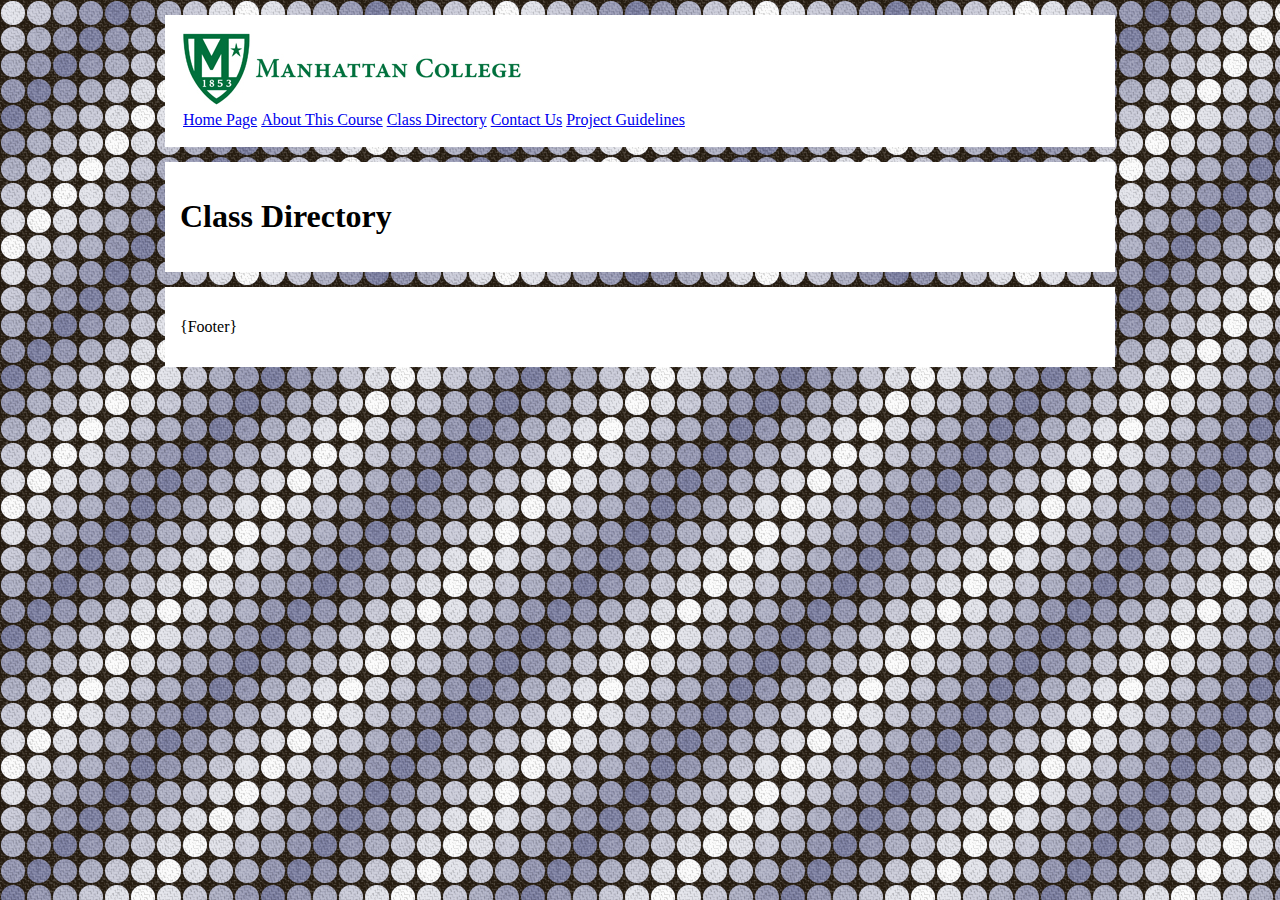
<file: index.html>
<!DOCTYPE html PUBLIC "-//W3C//DTD XHTML 1.0 Transitional//EN" "http://www.w3.org/TR/xhtml1/DTD/xhtml1-transitional.dtd">
<html xmlns="http://www.w3.org/1999/xhtml"><!-- InstanceBegin template="/Templates/Master Template.dwt" codeOutsideHTMLIsLocked="false" -->
	<head>
		<meta http-equiv="Content-Type" content="text/html; charset=utf-8" />
		<!-- InstanceBeginEditable name="doctitle" -->
<title>Class Directory</title>
<!-- InstanceEndEditable -->
		<!-- InstanceBeginEditable name="head" -->
<!-- InstanceEndEditable -->
		<link href="css/styles.css" rel="stylesheet" type="text/css" />
	</head>
	
	<body>
		<div class="wrapper">
			<div class="content">
				<img src="images/interface/manhattan-college-logo.png" width="341" height="78" alt="Manhattan College Logo" />
				<table>
					<tr>
						<td><a href="index.html">Home Page</a></td>
						<td><a href="about-this-course.html">About This Course</a></td>
						<td><a href="class-directory.html">Class Directory</a></td>
						<td><a href="contact-us.html">Contact Us</a></td>
						<td><a href="project-guidelines.html">Project Guidelines</a></td>
					</tr>
				</table>
			</div>
			<div class="content">
				<!-- InstanceBeginEditable name="Master Content Area" -->
	<h1>Class Directory</h1>
	<!-- InstanceEndEditable -->
			</div>
			<div class="content">
				<p>{Footer}</p>
			</div>
		</div>
	</body>
<!-- InstanceEnd --></html>
</file>
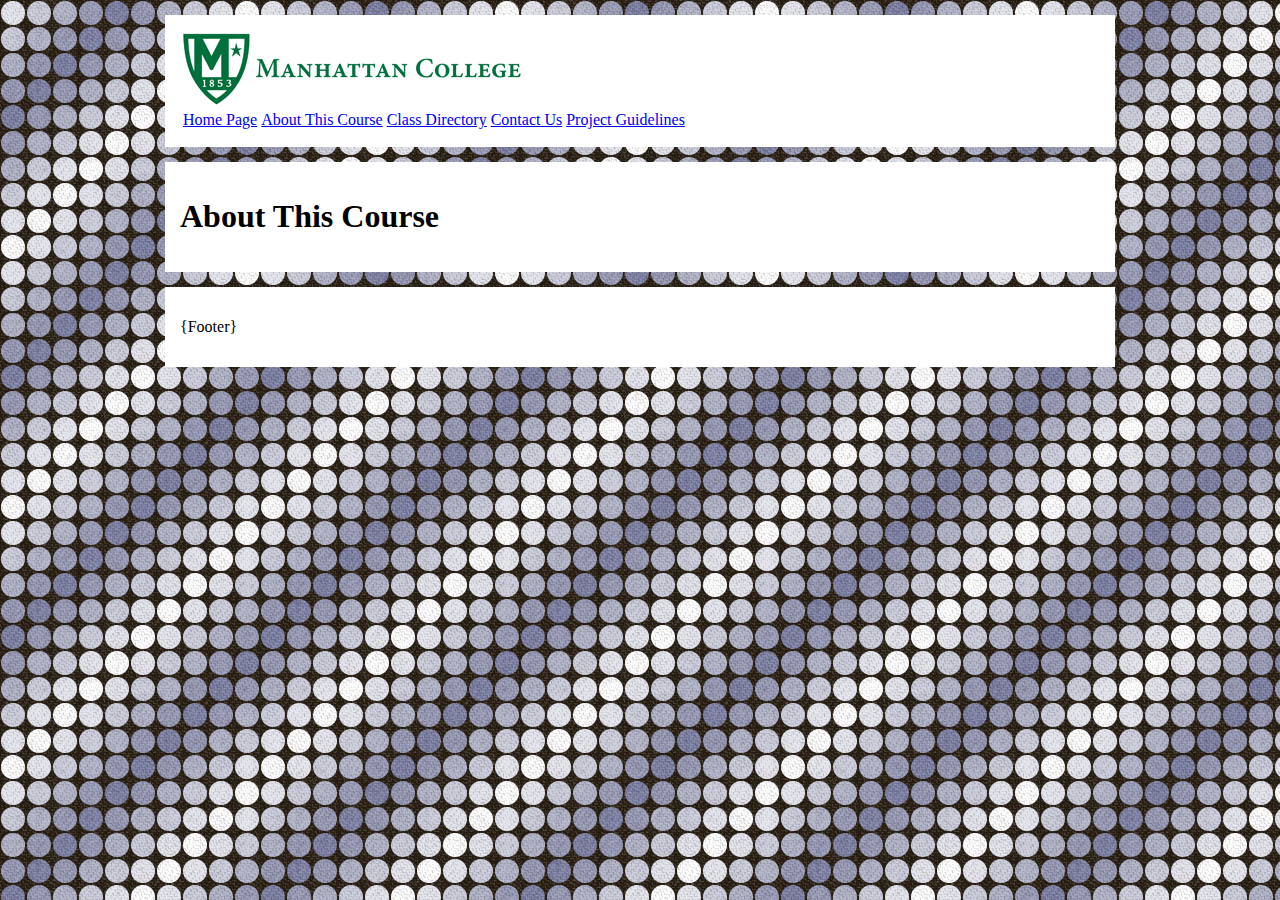
<file: about-this-course.html>
<!DOCTYPE html PUBLIC "-//W3C//DTD XHTML 1.0 Transitional//EN" "http://www.w3.org/TR/xhtml1/DTD/xhtml1-transitional.dtd">
<html xmlns="http://www.w3.org/1999/xhtml"><!-- InstanceBegin template="/Templates/Master Template.dwt" codeOutsideHTMLIsLocked="false" -->
	<head>
		<meta http-equiv="Content-Type" content="text/html; charset=utf-8" />
		<!-- InstanceBeginEditable name="doctitle" -->
<title>About This Course</title>
<!-- InstanceEndEditable -->
		<!-- InstanceBeginEditable name="head" -->
<!-- InstanceEndEditable -->
		<link href="css/styles.css" rel="stylesheet" type="text/css" />
	</head>
	
	<body>
		<div class="wrapper">
			<div class="content">
				<img src="images/interface/manhattan-college-logo.png" width="341" height="78" alt="Manhattan College Logo" />
				<table>
					<tr>
						<td><a href="index.html">Home Page</a></td>
						<td><a href="about-this-course.html">About This Course</a></td>
						<td><a href="class-directory.html">Class Directory</a></td>
						<td><a href="contact-us.html">Contact Us</a></td>
						<td><a href="project-guidelines.html">Project Guidelines</a></td>
					</tr>
				</table>
			</div>
			<div class="content">
				<!-- InstanceBeginEditable name="Master Content Area" -->
	<h1>About This Course</h1>
	<!-- InstanceEndEditable -->
			</div>
			<div class="content">
				<p>{Footer}</p>
			</div>
		</div>
	</body>
<!-- InstanceEnd --></html>
</file>
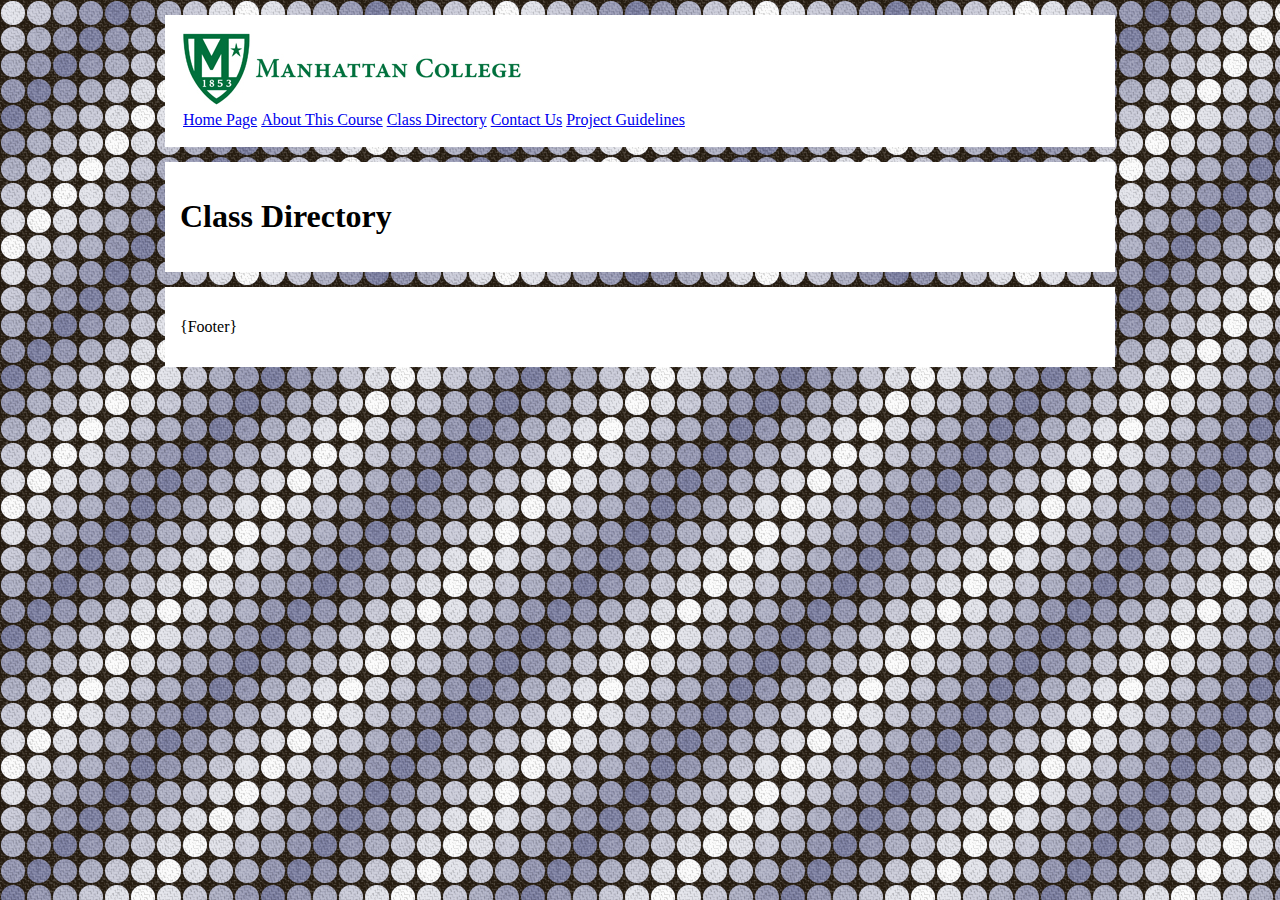
<file: class-directory.html>
<!DOCTYPE html PUBLIC "-//W3C//DTD XHTML 1.0 Transitional//EN" "http://www.w3.org/TR/xhtml1/DTD/xhtml1-transitional.dtd">
<html xmlns="http://www.w3.org/1999/xhtml"><!-- InstanceBegin template="/Templates/Master Template.dwt" codeOutsideHTMLIsLocked="false" -->
	<head>
		<meta http-equiv="Content-Type" content="text/html; charset=utf-8" />
		<!-- InstanceBeginEditable name="doctitle" -->
<title>Class Directory</title>
<!-- InstanceEndEditable -->
		<!-- InstanceBeginEditable name="head" -->
<!-- InstanceEndEditable -->
		<link href="css/styles.css" rel="stylesheet" type="text/css" />
	</head>
	
	<body>
		<div class="wrapper">
			<div class="content">
				<img src="images/interface/manhattan-college-logo.png" width="341" height="78" alt="Manhattan College Logo" />
				<table>
					<tr>
						<td><a href="index.html">Home Page</a></td>
						<td><a href="about-this-course.html">About This Course</a></td>
						<td><a href="class-directory.html">Class Directory</a></td>
						<td><a href="contact-us.html">Contact Us</a></td>
						<td><a href="project-guidelines.html">Project Guidelines</a></td>
					</tr>
				</table>
			</div>
			<div class="content">
				<!-- InstanceBeginEditable name="Master Content Area" -->
	<h1>Class Directory	</h1>
	<!-- InstanceEndEditable -->
			</div>
			<div class="content">
				<p>{Footer}</p>
			</div>
		</div>
	</body>
<!-- InstanceEnd --></html>
</file>
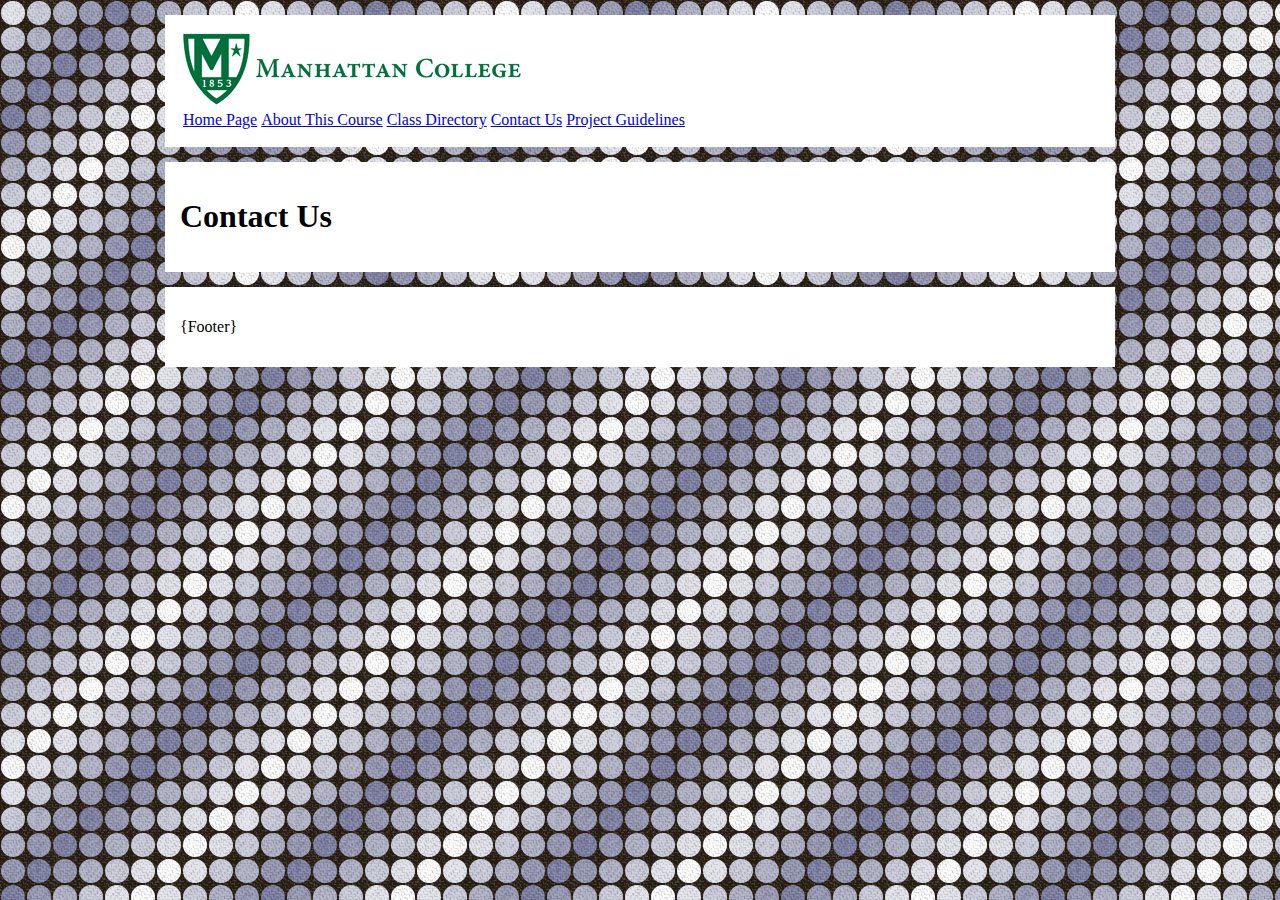
<file: contact-us.html>
<!DOCTYPE html PUBLIC "-//W3C//DTD XHTML 1.0 Transitional//EN" "http://www.w3.org/TR/xhtml1/DTD/xhtml1-transitional.dtd">
<html xmlns="http://www.w3.org/1999/xhtml"><!-- InstanceBegin template="/Templates/Master Template.dwt" codeOutsideHTMLIsLocked="false" -->
	<head>
		<meta http-equiv="Content-Type" content="text/html; charset=utf-8" />
		<!-- InstanceBeginEditable name="doctitle" -->
<title>Contact Us</title>
<!-- InstanceEndEditable -->
		<!-- InstanceBeginEditable name="head" -->
<!-- InstanceEndEditable -->
		<link href="css/styles.css" rel="stylesheet" type="text/css" />
	</head>
	
	<body>
		<div class="wrapper">
			<div class="content">
				<img src="images/interface/manhattan-college-logo.png" width="341" height="78" alt="Manhattan College Logo" />
				<table>
					<tr>
						<td><a href="index.html">Home Page</a></td>
						<td><a href="about-this-course.html">About This Course</a></td>
						<td><a href="class-directory.html">Class Directory</a></td>
						<td><a href="contact-us.html">Contact Us</a></td>
						<td><a href="project-guidelines.html">Project Guidelines</a></td>
					</tr>
				</table>
			</div>
			<div class="content">
				<!-- InstanceBeginEditable name="Master Content Area" -->
	<h1>Contact Us</h1>
	<!-- InstanceEndEditable -->
			</div>
			<div class="content">
				<p>{Footer}</p>
			</div>
		</div>
	</body>
<!-- InstanceEnd --></html>
</file>
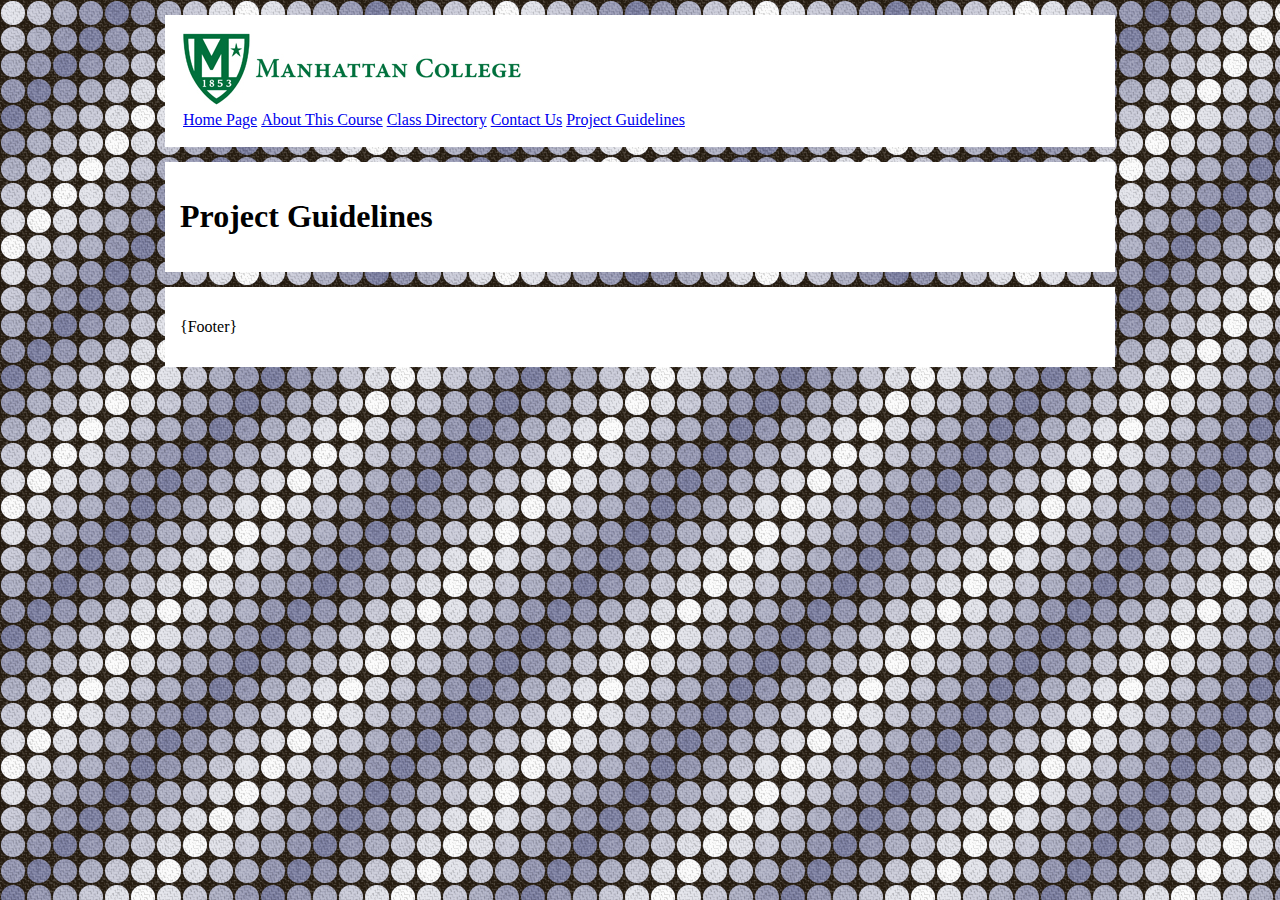
<file: project-guidelines.html>
<!DOCTYPE html PUBLIC "-//W3C//DTD XHTML 1.0 Transitional//EN" "http://www.w3.org/TR/xhtml1/DTD/xhtml1-transitional.dtd">
<html xmlns="http://www.w3.org/1999/xhtml"><!-- InstanceBegin template="/Templates/Master Template.dwt" codeOutsideHTMLIsLocked="false" -->
	<head>
		<meta http-equiv="Content-Type" content="text/html; charset=utf-8" />
		<!-- InstanceBeginEditable name="doctitle" -->
<title>Project Guidelines</title>
<!-- InstanceEndEditable -->
		<!-- InstanceBeginEditable name="head" -->
<!-- InstanceEndEditable -->
		<link href="css/styles.css" rel="stylesheet" type="text/css" />
	</head>
	
	<body>
		<div class="wrapper">
			<div class="content">
				<img src="images/interface/manhattan-college-logo.png" width="341" height="78" alt="Manhattan College Logo" />
				<table>
					<tr>
						<td><a href="index.html">Home Page</a></td>
						<td><a href="about-this-course.html">About This Course</a></td>
						<td><a href="class-directory.html">Class Directory</a></td>
						<td><a href="contact-us.html">Contact Us</a></td>
						<td><a href="project-guidelines.html">Project Guidelines</a></td>
					</tr>
				</table>
			</div>
			<div class="content">
				<!-- InstanceBeginEditable name="Master Content Area" -->
	<h1>Project Guidelines</h1>
	<!-- InstanceEndEditable -->
			</div>
			<div class="content">
				<p>{Footer}</p>
			</div>
		</div>
	</body>
<!-- InstanceEnd --></html>
</file>
<file: css/styles.css>
body {
	background-image: url(../images/interface/background.png);
	margin: 0px;
	padding: 0px;
}
.wrapper {
	width: 950px;
	margin-right: auto;
	margin-left: auto;
}
.content {
	background-color: #FFF;
	padding: 15px;
	margin-top: 15px;
}
</file>
